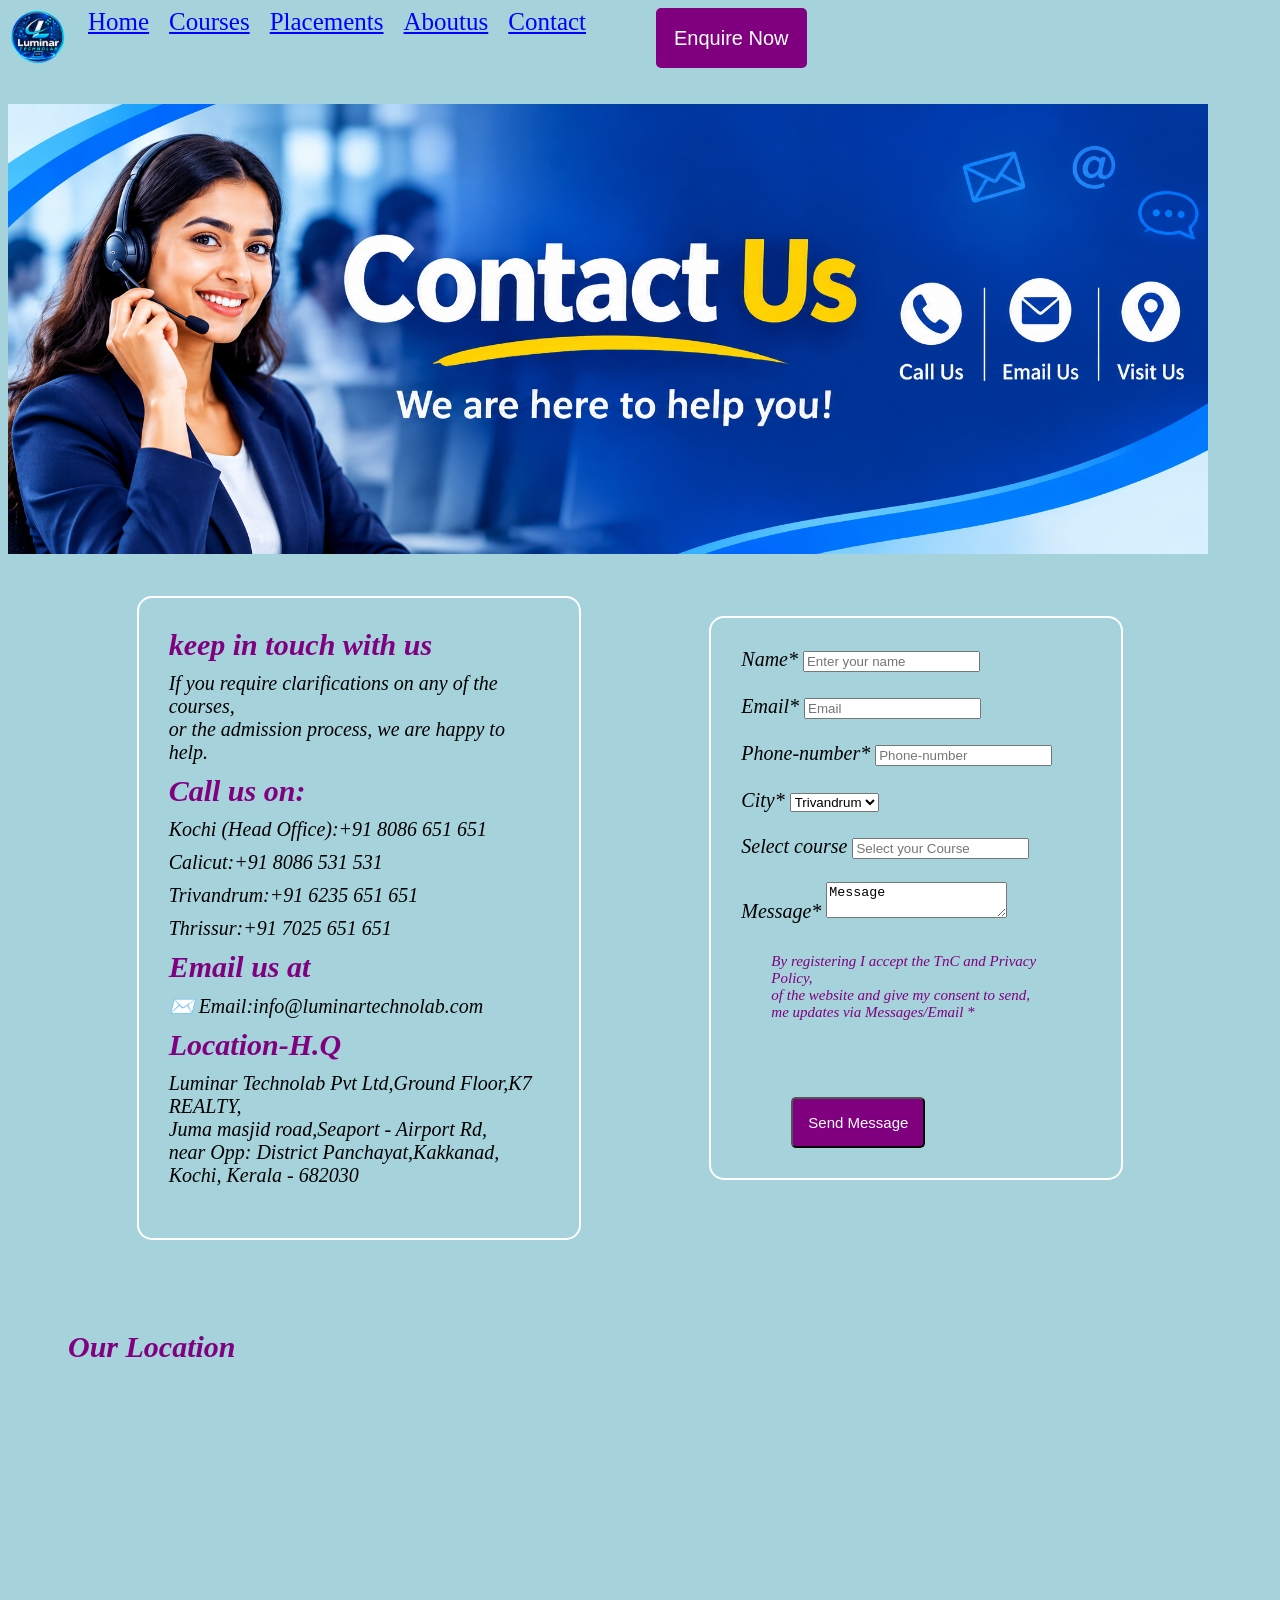
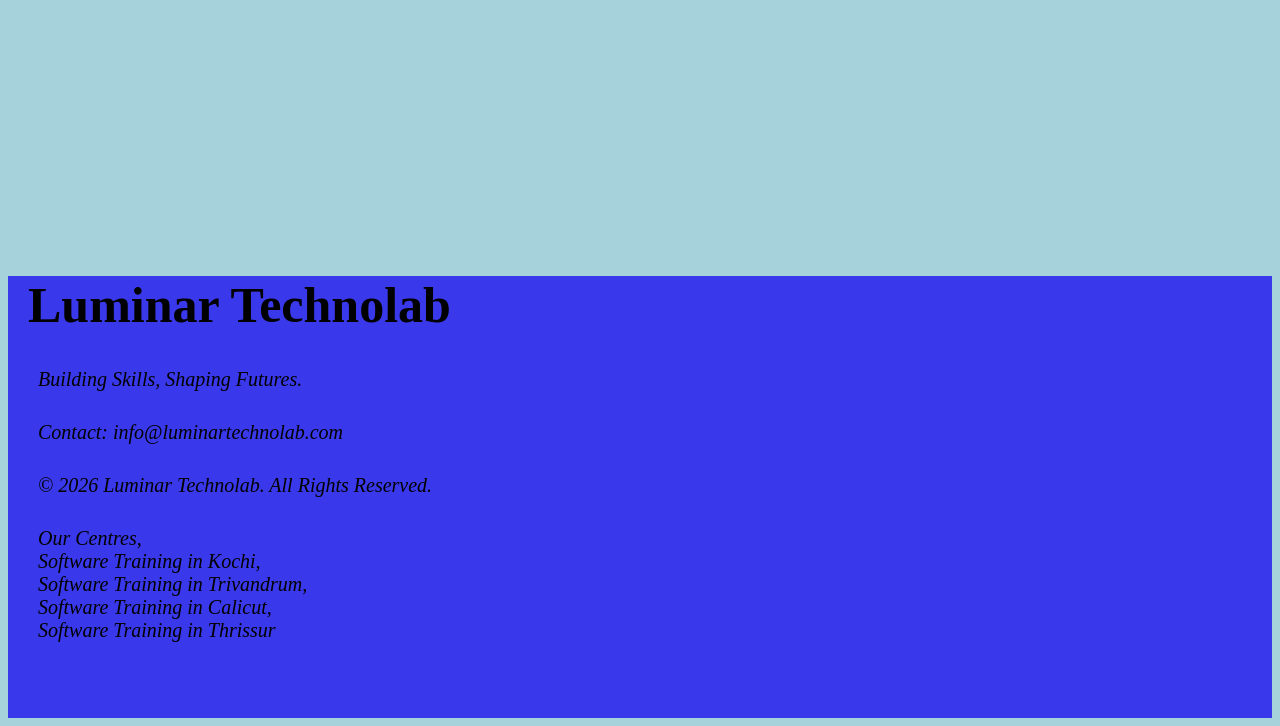
<file: Contact.html>
<!DOCTYPE html>
<html lang="en">
<head>
    <meta charset="UTF-8">
    <meta name="viewport" content="width=device-width, initial-scale=1.0">
    <title>Document</title>
    <link rel="stylesheet" href="./luminarweb.css">
</head>
<body id="body">
    
<nav>
        <img class="logo1" width="60px" src="./assets/Luminar Technolab Tech Emblem.png" alt="">
        <a class="nav1" href="Home.html">Home</a>
        <a class="nav1" href="Courses.html">Courses</a>
        <a class="nav1" href="Placements.html">Placements</a>
        <a class="nav1" href="Aboutus.html">Aboutus</a>
        <a class="nav1" href="Contact.html">Contact</a>

        <button id="butn">Enquire Now</button>
      </nav><br><br>

      <img class="banners" width="1200px" src="./assets/Friendly Blue Tech Contact Banner.png" alt=""><br><br>

<section id="sec1">

<div class="touch">
<h2 class="cont">keep in touch with us</h2>
      <p class="cont">If you require clarifications on any of the courses,<br>
         or the admission process, we are happy to help.</p>
<h2 class="cont">Call us on:</h2>
<p class="cont">Kochi (Head Office):+91 8086 651 651</p>
<p class="cont">Calicut:+91 8086 531 531</p>
<p class="cont">Trivandrum:+91 6235 651 651</p>
<p class="cont">Thrissur:+91 7025 651 651</p>
<h2 class="cont">Email us at</h2>
<p class="cont">✉️ Email:info@luminartechnolab.com</p>
<h2 class="cont">Location-H.Q</h2>
<P class="cont">Luminar Technolab Pvt Ltd,Ground Floor,K7 REALTY,<br>
    Juma masjid road,Seaport - Airport Rd, <br>
    near Opp: District Panchayat,Kakkanad,<br>
     Kochi, Kerala - 682030</P>
      </div>
<div class="form">
<label for="">Name*</label>
      <input placeholder="Enter your name" type="text" name="Name" id="name"><br><br>
<label for="">Email*</label>
<input placeholder="Email" type="email" name="Email" id="email"><br><br>
<label for="">Phone-number*</label>
<input placeholder="Phone-number" type="number" name="number" id="number"><br><br>
<label for="">City*</label>

<select name="City" id="">
    <option value="">Trivandrum</option>
    <option value="">Calicut</option>
    <option value="">Thrissur</option>
    <option value="">Ernakulam</option>
</select><br><br>
<label for="">Select course</label>
<input placeholder="Select your Course" type="text" name="Course" id="course"><br><br>
<label for="">Message*</label>
<textarea name="Message" id="">Message</textarea>
<p id="msg">By registering I accept the TnC and Privacy Policy,<br>of the website and give my consent to send,<br> me updates via Messages/Email *</p><br><br>
<button>Send Message</button>

</div>

</section>
<h2>Our Location </h2>
<iframe src="https://www.google.com/maps/embed?pb=!1m18!1m12!1m3!1d3945.793203404307!2d76.93963047477449!3d8.51944859152289!2m3!1f0!2f0!3f0!3m2!1i1024!2i768!4f13.1!3m3!1m2!1s0x3b05bb0009c76167%3A0x4f50abbcc52fbd2f!2sLuminar%20Technolab%20-%20Software%20Training%20Institute%20in%20Trivandrum!5e0!3m2!1sen!2sin!4v1793859561369!5m2!1sen!2sin" width="600" height="450" style="border:0;" allowfullscreen="" loading="lazy" referrerpolicy="strict-origin-when-cross-origin"></iframe>

<footer class="ftr">
<h1>Luminar Technolab</h1>
<p>Building Skills, Shaping Futures.</p>
<p>Contact: info@luminartechnolab.com</p>
<p>© 2026 Luminar Technolab. All Rights Reserved.</p>
<p>Our Centres,<br>
Software Training in Kochi,<br>
Software Training in Trivandrum,<br>
Software Training in Calicut,<br>
Software Training in Thrissur</p>
<br><br>

</footer>
      
      
</body>
</html>
</file>
<file: luminarweb.css>
#img1{
    width: 100%;
    border: 2px solid purple;
    border-radius: 10px;
}
nav{
    display: flex;
    justify-content: flex-start;
    gap: 20px;
    

}
#body:hover{
    box-shadow: 2px 5px 10px purple;

}
#student:hover{
    box-shadow: 2px 5px 10px blue;
}
.nav1{
    color: blue;
    font-size: 25px;

}
.nav1:hover{
    color: white;
    background-color: lightblue;
    cursor: pointer;
    border-radius: 3px;
}
#logo:hover{
transform: scale(1.05);
cursor: pointer;

}
#body{
    background-color: rgb(166, 210, 219);
}
#img1:hover{
    box-shadow: 5px 5px 10px purple;
}
.logo1:hover{
    transform: scale(1.05);
cursor: pointer;
}
h2{
    color: purple;
    font-size: 30px;
    font-style: italic;
    margin-top: 70px;
    margin-left: 60px;
}
h1{
    color: black;
    font-size: 50px;
    margin-left: 20px;

}
span{
    color: purple;
}
p{
    color: black;
    font-style: italic;
    font-size: 20px;
    margin: 30px;

}
button{
    color: white;
    background-color: purple;
    font-size: 15px;
    padding: 15px;
    border-radius: 5px;
    margin-left: 50px;
    cursor: pointer;
}
#student{
    width: 500px;
    height: 300px;
    margin-top: 50px;
    border: 2px solid purple;
    border-radius: 10px;
    
}
#home{
    display: flex;
    justify-content: space-between;
    text-align: center;
    padding: 20px;
}
#homecont{
    width: 55%;
}
#homeimg{
    width: 40%;
    text-align: right;
}
button:hover{
    color: lightblue;
    transform: scale(1,2);
    cursor: pointer;
}
#cards{
    display: flex;
    justify-content: space-between;
}

.card1{
    height: 100px;
    width: 100px;
    border: 2px solid purple;
    border-radius: 50%;
}
.card1:hover{
    color: lightblue;
    transform: scale(1,.5);
    cursor: pointer;
}
#butn{
    color: white;
    background-color: purple;
    font-size: 20px;
    border: 3px solid purple;
    border-radius: 5px;
    padding: 15px;
    text-align: right;
    cursor: pointer;
}
#sch{
    margin-left: 60px;
    border-radius: 3px;
    margin-top: 80px;
    padding: 10px;
}
#parent{
    display: grid;
    grid-template-columns: repeat(2, 1fr);
    padding: 20px;
    gap: 30px;
}
.crs{
    height: 500px;
width: 400px;
    border: 3px solid purple;
    border-radius: 20px;
    padding: 10px;
}
.crs:hover{
    box-shadow: 2px 5px 10px purple;
}
.images{
    width: 300px;
    height: 200px;
    
}
#para{
    color: blue;
    font-size: 50px;
    font-style: oblique;
    margin-left: 50px;

}
span{
    color: brown;
    font-size: 80px;
}
#option{
    color: blue;
    font-size: 20px;
    font-style: oblique;
    margin-left: 50px;
}
.box1{
    width: 400px;
    height: 600px;
    padding: 20px;
    background-color: bisque;
}
.box2{
    width: 400px;
    height: 500px;
    padding: 20px;
    background-color: rgb(187, 229, 229);
    border: 2px solid purple;
}
#sec{
    display: flex;
    justify-content: space-between;
    padding: 20px;
}
#msg{
    color: brown;
    font-style: italic;
}
#ceo{
    font-size: 30px;
    font-style: oblique;
    color: rgb(41, 6, 74);
}
#ceo1:hover{
    transform: scale(1.05);
    cursor: pointer;
}
#ceoname{
    color: black;
    font-size: 20px;
    font-style: inherit;
}
#lastp{
    text-align: center;
    color: red;
    background-color: lightblue;
    font-size: 30px;
    font-style: oblique;
}
span{
    color: blueviolet;
}
.ftr{
    color: white;
    background-color: rgb(57, 57, 235);
    font-size: 20px;
    text-align: left;
}
#image1{
height: 200px;
width: 400px;
}
#image2{
    height: 200px;
    width: 400px;
}
#image3{
    height: 200px;
    width: 400px;
}
#image4{
    height: 200px;
    width: 400px;
}
#placement{
    text-align: center;
    font-style: italic;
    color: purple;
}
#para{
    text-align: center;
    color: black;
    font-size: 30px;
}
#placementbox{
    display: flex;
    justify-content: space-around;
    padding: 20px;
    gap: 30px;
}
.place-box{
    color: purple;
    background-color: rgb(244, 244, 175);
    width: 100px;
    height: 80px;
    border: 2px solid purple;
    border-radius: 5px;
    padding: 10px;
    font-size: 10px;
    cursor: pointer;
}
.place-box:hover{
    transform: scale(1.05);
}
#companies{
    display: flex;
    justify-content: space-around;
}
.comp{
    width: 200px;
    border: 2px solid purple;
    border-radius: 50%;
    cursor: pointer;
}
.comp:hover{
    transform: scale(1.05);
    box-shadow: 2px 5px 10px purple;
}
.banners:hover{
transform: scale(1.05);
}
.cont{
    margin-left: 30px;
    margin: 10px;
}
.touch{
    height: 600px;
    width: 400px;
    border: 2px solid white;
    padding: 20px;
    border-radius: 15px;

}
.touch:hover{
    box-shadow: 3px 5px 10px purple;
}
.form{
    padding: 30px;
    font-size: 20px;
    font-style: oblique;
    color: black;
    margin: 20px;
    height: 500px;
    width: 350px;
    border: 2px solid white;
    border-radius: 15px;
}
.form:hover{
    box-shadow: 3px 5px 10px purple;
}
#sec1{
    display: flex;
    justify-content: space-evenly;
    padding: 20px;
}
#msg{
    font-size: 15px;
    color: purple;
}
</file>
